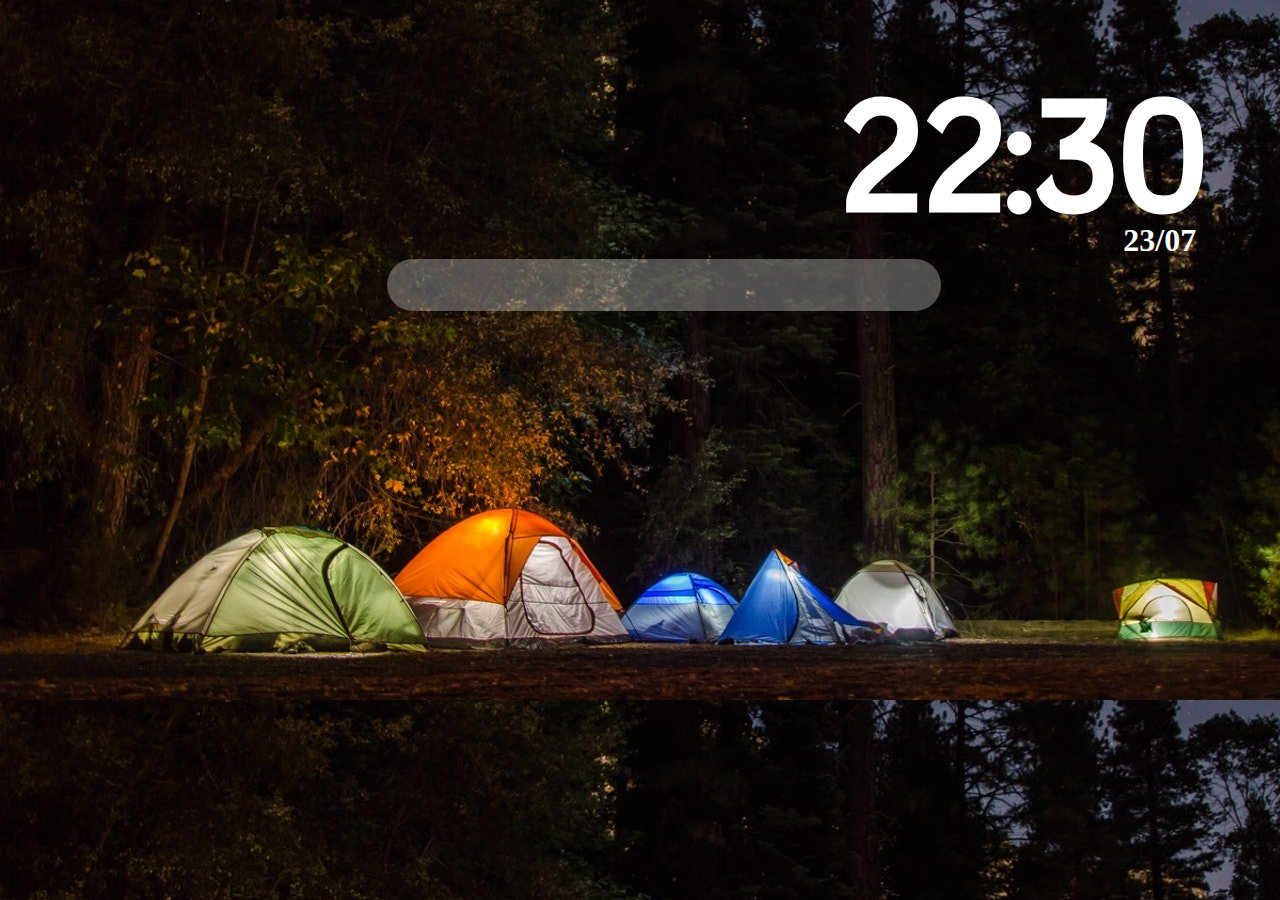
<file: index.html>
<!DOCTYPE html>
<html lang="en">

<head>
    <meta charset="UTF-8">
    <meta name="viewport" content="width=device-width, initial-scale=1.0">
    <title>New Page</title>
    <link rel="stylesheet" href="style.css">

    <!-- font for the time -->
    <link href='https://fonts.googleapis.com/css?family=Baumans' rel='stylesheet'>
</head>

<body>
    <h1 id="time">Time</h1>
    <h1 id="date">Date</h1>

    <input type="text" id="search" autofocus onchange="new NewTab().handleSearch()">

    <script src="main.js"></script>
</body>

</html>
</file>
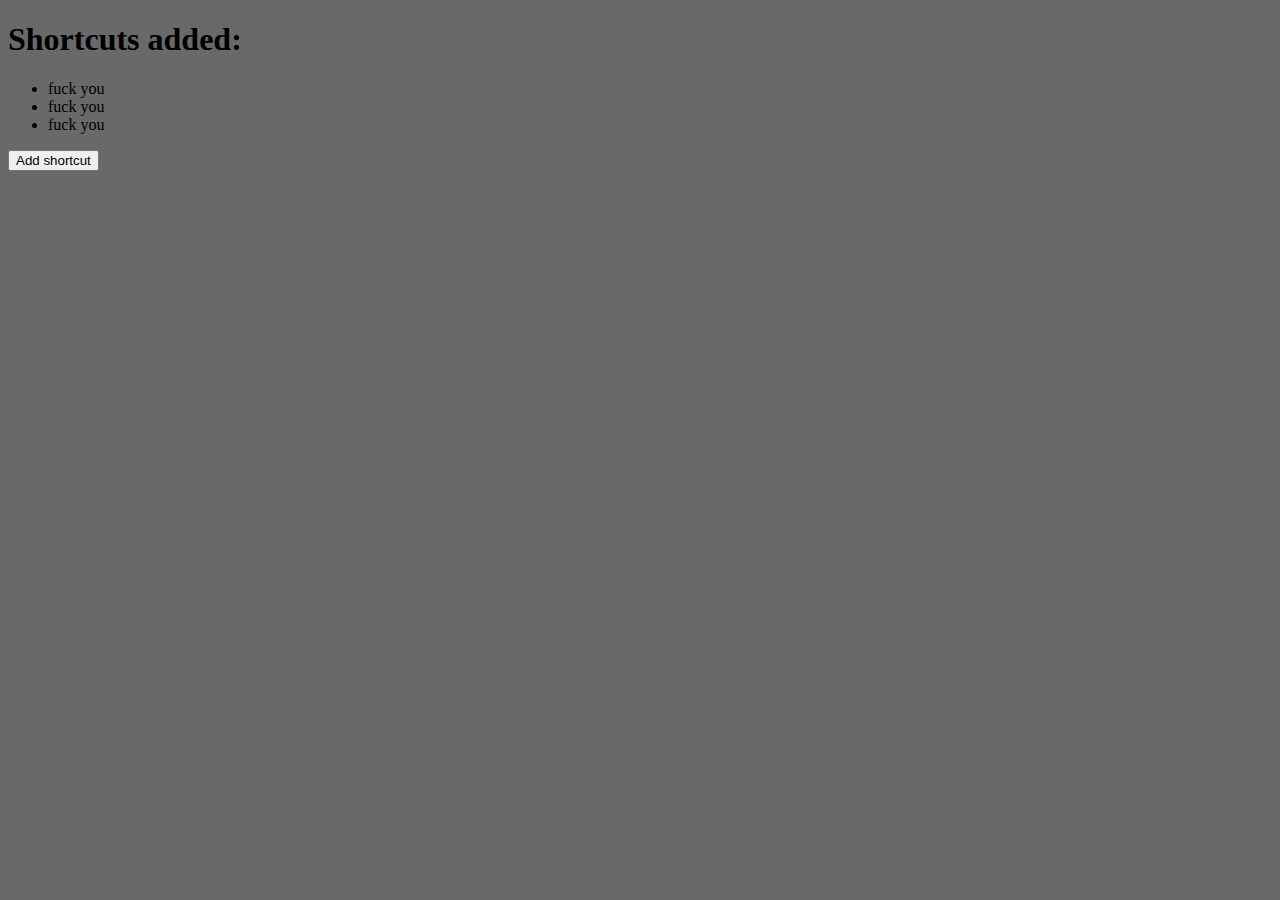
<file: pages/shortcuts/index.html>
<!DOCTYPE html>
<html lang="en">

<head>
    <meta charset="UTF-8">
    <meta name="viewport" content="width=device-width, initial-scale=1.0">
    <title>Shortcut Manager</title>
    <link rel="stylesheet" href="style.css">
</head>

<body>
    <h1>Shortcuts added:</h1>
    <ul id="shortcuts">
        <li>fuck you</li>
        <li>fuck you</li>
        <li>fuck you</li>
    </ul>

    <button>Add shortcut</button>

    <script src="main.js"></script>
</body>

</html>
</file>
<file: style.css>
h1#time {
    color: white;
    text-align: right;
    margin-top: 0%;
    margin: 5% 5% 0% 0%;
    font-family: 'Baumans';
    font-size: 156px;
    padding: 0%;
}

h1#date {
    color: white;
    text-align: right;
    margin: -2% 6% 0% 0%;
}

input#search {
    width: 550px;
    margin-left: 30%;
    height: 50px;
    border: none;
    border-radius: 50px;
    outline: none;
    opacity: 0.3;
    transition: 1.2s;
    color: black;
    font: bold 20px Chilanka;
    text-align: center;
}
</file>
<file: pages/shortcuts/style.css>
body {
    background-color: dimgray;
}
</file>
